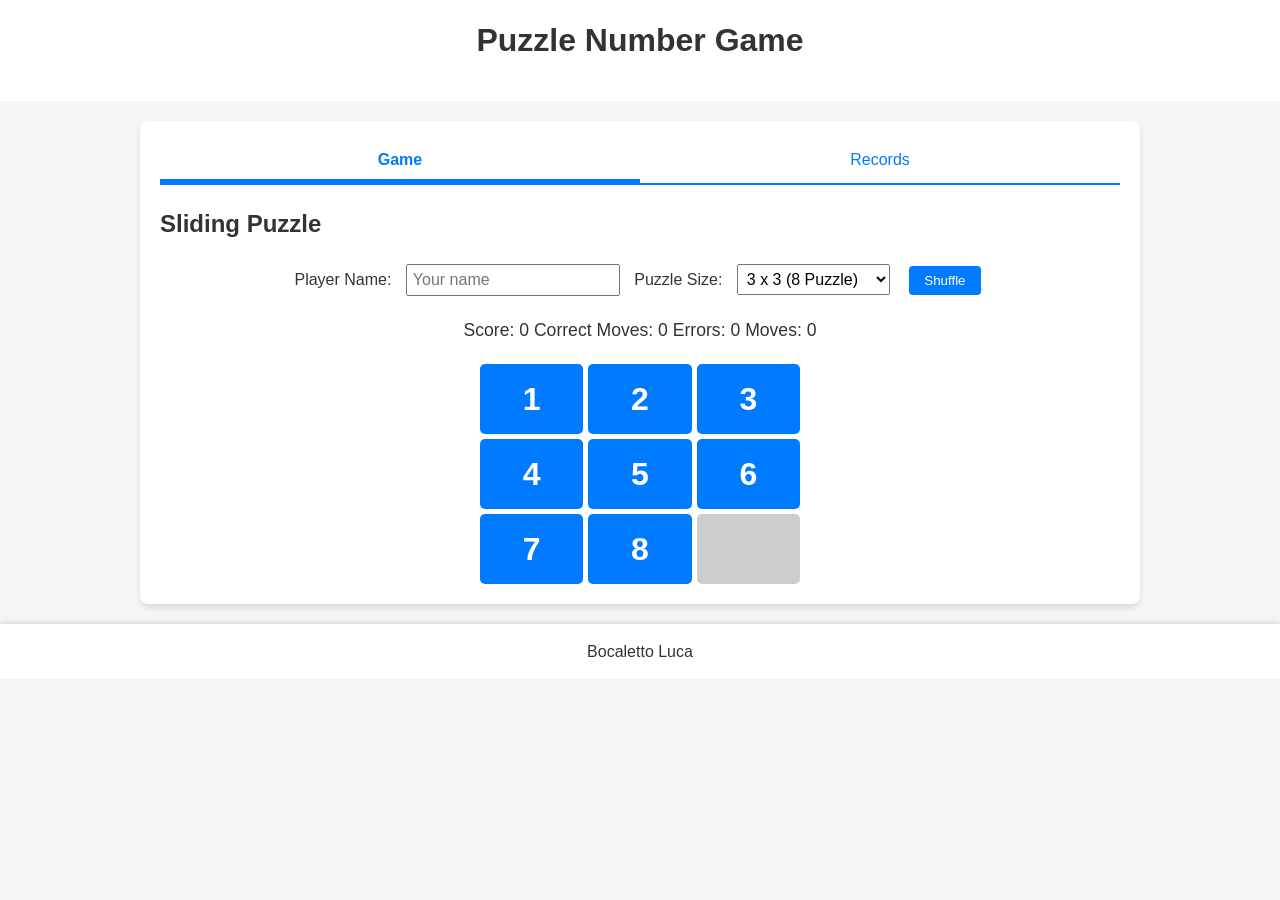
<file: index.html>
<!DOCTYPE html>
<html lang="en">
<head>
  <meta charset="UTF-8" />
  <meta name="viewport" content="width=device-width, initial-scale=1.0" />
  <title>Puzzle Numbers | WebGame | Bocaletto Luca</title>
<meta name="description" content="Puzzle-Numbers Web Game is a fun and interactive number puzzle game that challenges players with logic-based mathematical puzzles. Arrange numbers, solve equations, and match sequences to progress through increasingly complex levels. Designed for brain training, problem-solving, and numerical reasoning. Developed by Bocaletto Luca.">
<meta name="keywords" content="game, webgame, puzzle, numbers, logic, math, brain training, problem-solving, sequences, numerical reasoning, Bocaletto Luca">
<meta name="author" content="Bocaletto Luca">
  <link rel="stylesheet" href="style.css">
</head>
<body>
  <header>
    <h1>Puzzle Number Game</h1>
  </header>
  <div class="container">
    <!-- Tabs Navigation: Game and Records -->
    <div class="tabs">
      <button class="tablinks active" onclick="openTab(event, 'gameTab')" id="defaultTab">Game</button>
      <button class="tablinks" onclick="openTab(event, 'recordsTab')">Records</button>
    </div>
    <!-- Game Tab -->
    <div id="gameTab" class="tabcontent active">
      <h2>Sliding Puzzle</h2>
      <div class="game-controls">
        <label for="playerName">Player Name:</label>
        <input type="text" id="playerName" placeholder="Your name">
        <label for="puzzleSize">Puzzle Size:</label>
        <select id="puzzleSize">
          <option value="3" selected>3 x 3 (8 Puzzle)</option>
          <option value="4">4 x 4 (15 Puzzle)</option>
        </select>
        <button id="shuffleBtn">Shuffle</button>
      </div>
      <div class="status">
        <span>Score: <span id="scoreDisplay">0</span></span>
        <span>Correct Moves: <span id="correctDisplay">0</span></span>
        <span>Errors: <span id="errorDisplay">0</span></span>
        <span>Moves: <span id="moveCount">0</span></span>
      </div>
      <div id="boardContainer"></div>
      <p id="message" style="text-align: center; font-size:1.2rem; color: green;"></p>
    </div>
    <!-- Records Tab -->
    <div id="recordsTab" class="tabcontent">
      <h2>High Scores</h2>
      <div id="recordsArea">
        <table id="recordsTable">
          <thead>
            <tr>
              <th>Player</th>
              <th>Score</th>
              <th>Correct Moves</th>
              <th>Errors</th>
              <th>Moves</th>
              <th>Date</th>
            </tr>
          </thead>
          <tbody>
            <!-- Records will be loaded here dynamically -->
          </tbody>
        </table>
      </div>
      <button class="btn-clear" onclick="clearRecords()">Clear Records</button>
    </div>
  </div>
  <footer>
    Bocaletto Luca
  </footer>
  <script src="main.js"></script>
</body>
</html>
</file>
<file: style.css>
/* Reset styles */
    * {
      margin: 0; padding: 0; box-sizing: border-box;
    }
    body {
      font-family: Arial, sans-serif;
      background: #f5f5f5;
      color: #333;
      line-height: 1.6;
    }
    header, footer {
      background: #fff;
      text-align: center;
      padding: 15px;
    }
    .container {
      max-width: 1000px;
      margin: 20px auto;
      background: #fff;
      padding: 20px;
      border-radius: 8px;
      box-shadow: 0 4px 6px rgba(0,0,0,0.1);
    }
    h1, h2 {
      margin-bottom: 20px;
    }
    /* Tabs Navigation */
    .tabs {
      display: flex;
      border-bottom: 2px solid #007BFF;
      margin-bottom: 20px;
    }
    .tabs button {
      flex: 1;
      padding: 10px;
      border: none;
      background: none;
      border-bottom: 4px solid transparent;
      cursor: pointer;
      font-size: 1rem;
      color: #007BFF;
      transition: all 0.3s;
    }
    .tabs button.active {
      border-bottom-color: #007BFF;
      font-weight: bold;
    }
    .tabcontent {
      display: none;
    }
    .tabcontent.active {
      display: block;
    }
    /* Game Control Panel */
    .game-controls {
      text-align: center;
      margin-bottom: 20px;
    }
    .game-controls input, .game-controls select {
      padding: 5px;
      margin: 0 10px;
      font-size: 1rem;
    }
    .game-controls button {
      padding: 7px 15px;
      background: #007BFF;
      color: #fff;
      border: none;
      border-radius: 4px;
      cursor: pointer;
      margin: 0 5px;
      transition: background 0.3s;
    }
    .game-controls button:hover {
      background: #0056b3;
    }
    .status {
      text-align: center;
      margin-bottom: 20px;
      font-size: 1.1rem;
    }
    /* Board Display */
    #boardContainer {
      margin: 0 auto;
      width: 320px; /* for 4x4, each tile 75px + gap */
      display: grid;
      gap: 5px;
      justify-content: center;
    }
    /* We'll dynamically set grid-template-columns based on board size */
    .tile {
      background: #007BFF;
      color: white;
      font-size: 2rem;
      font-weight: bold;
      border-radius: 5px;
      display: flex;
      align-items: center;
      justify-content: center;
      cursor: pointer;
      user-select: none;
      transition: background 0.3s;
    }
    .tile.empty {
      background: #ccc;
      cursor: default;
    }
    .tile.correct {
      background: green;
    }
    .tile.wrong {
      background: red;
    }
    /* Records Table */
    #recordsTable {
      width: 100%;
      border-collapse: collapse;
      margin-top: 10px;
    }
    #recordsTable th, #recordsTable td {
      border: 1px solid #007BFF;
      padding: 8px;
      text-align: center;
    }
    #recordsTable th {
      background: #007BFF;
      color: white;
    }
    #recordsArea {
      max-height: 400px;
      overflow-y: auto;
      margin-top: 10px;
    }
    .btn-clear {
      padding: 7px 15px;
      background: #e74c3c;
      color: #fff;
      border: none;
      border-radius: 4px;
      cursor: pointer;
      margin-top: 10px;
      transition: background 0.3s;
    }
    .btn-clear:hover {
      background: #c0392b;
    }
    footer {
      margin-top: 20px;
      box-shadow: 0 -2px 4px rgba(0,0,0,0.1);
    }
</file>
